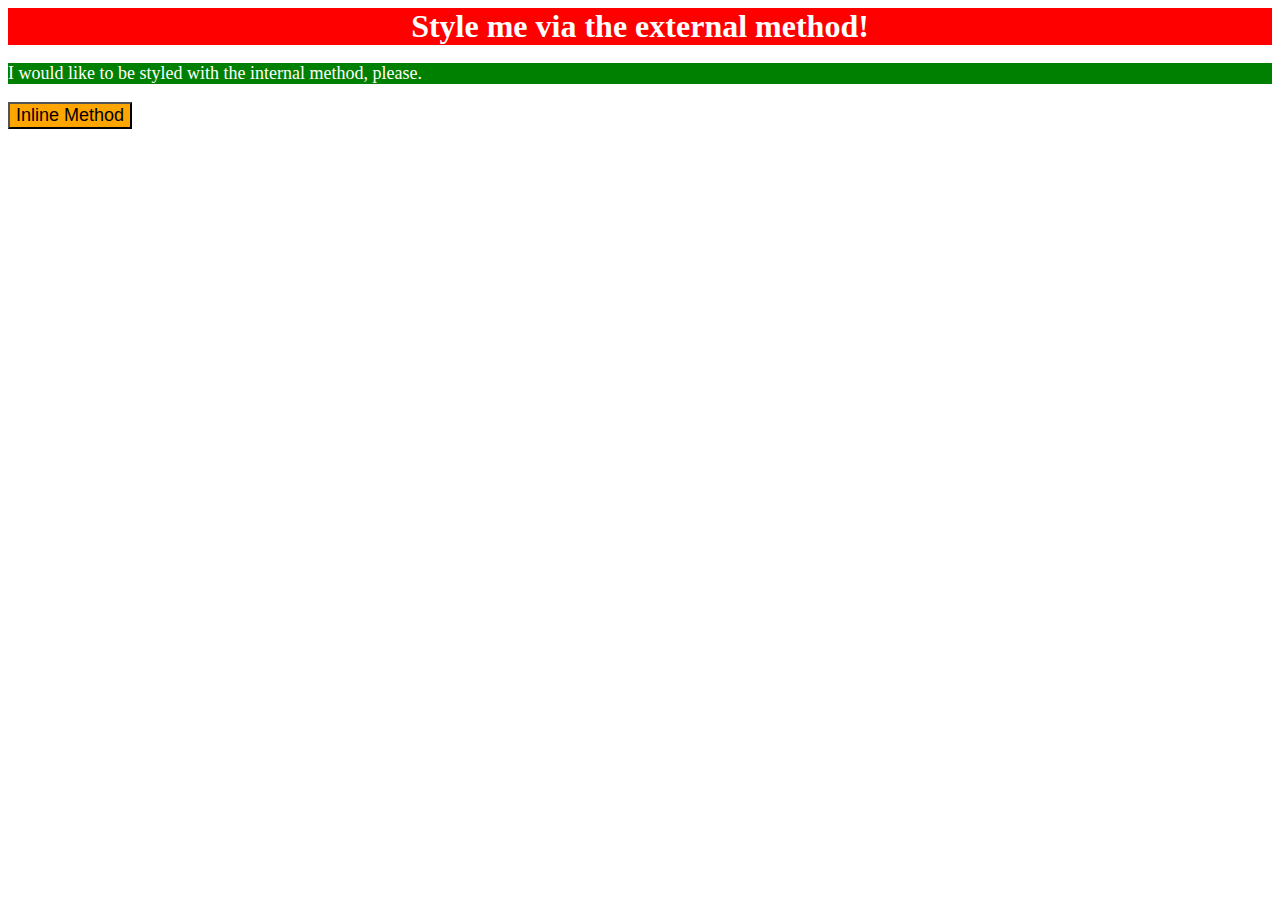
<file: foundations/intro-to-css/01-css-methods/index.html>
<!DOCTYPE html>
<html lang="en">
  <head>
    <meta charset="UTF-8">
    <meta http-equiv="X-UA-Compatible" content="IE=edge">
    <meta name="viewport" content="width=device-width, initial-scale=1.0">
    <link rel="stylesheet" href="css/style.css">
    <style>
      p {
        background-color: green;
        color: white;
        font-size: 18px;
      }
    </style>
    <title>Methods for Adding CSS</title>
  </head>
  <body>
    <div>Style me via the external method!</div>
    <p>I would like to be styled with the internal method, please.</p>
    <button style="background-color: orange; font-size: 18px;">Inline Method</button>
  </body>
</html>
</file>
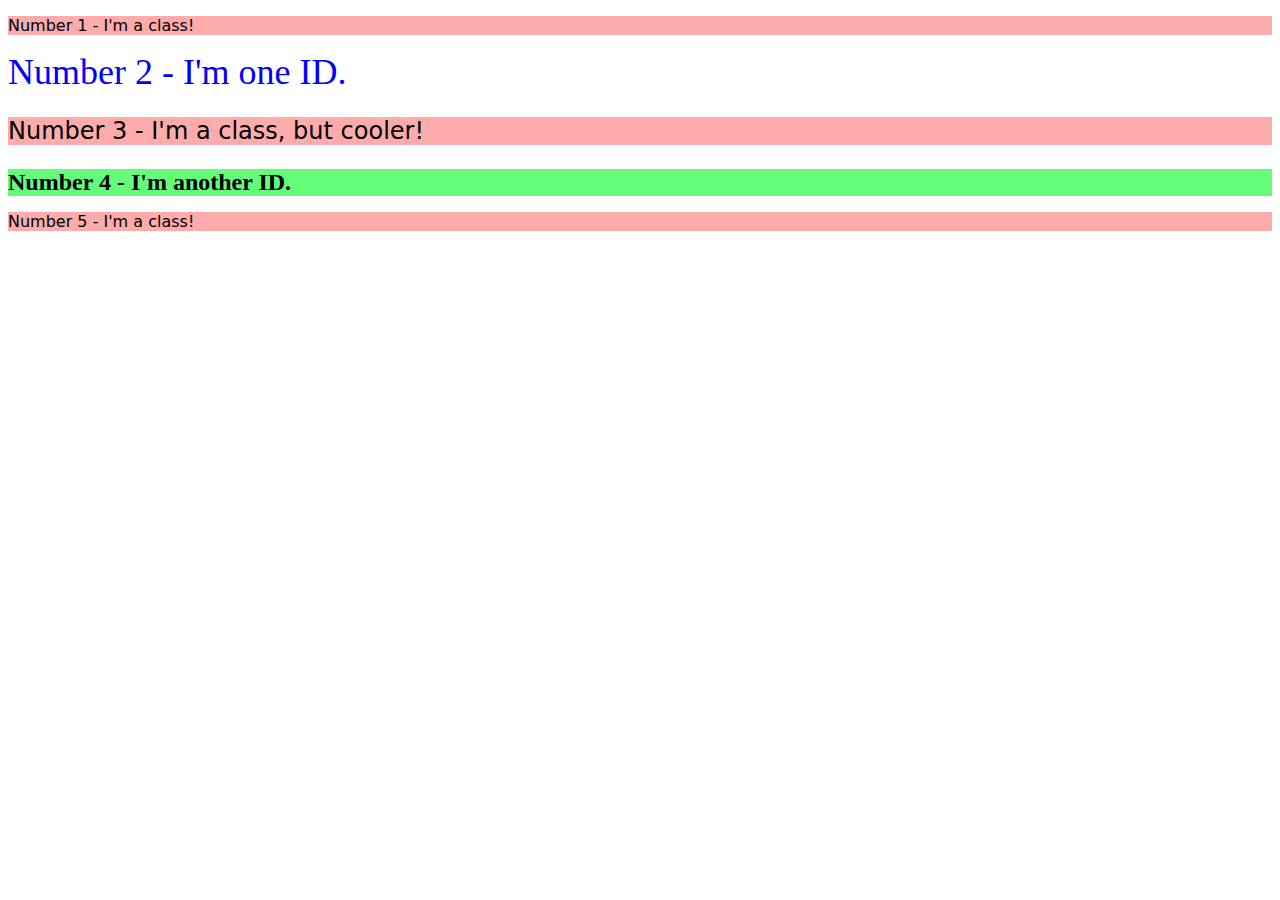
<file: foundations/intro-to-css/02-class-id-selectors/index.html>
<!DOCTYPE html>
<html lang="en">
  <head>
    <meta charset="UTF-8">
    <meta http-equiv="X-UA-Compatible" content="IE=edge">
    <meta name="viewport" content="width=device-width, initial-scale=1.0">
    <title>Class and ID Selectors</title>
    <link rel="stylesheet" href="style.css">
  </head>
  <body>
    <p class="odd">Number 1 - I'm a class!</p>
    <div id="two">Number 2 - I'm one ID.</div>
    <p class="odd small">Number 3 - I'm a class, but cooler!</p>
    <div id="four">Number 4 - I'm another ID.</div>
    <p class="odd">Number 5 - I'm a class!</p>
  </body>
</html>
</file>
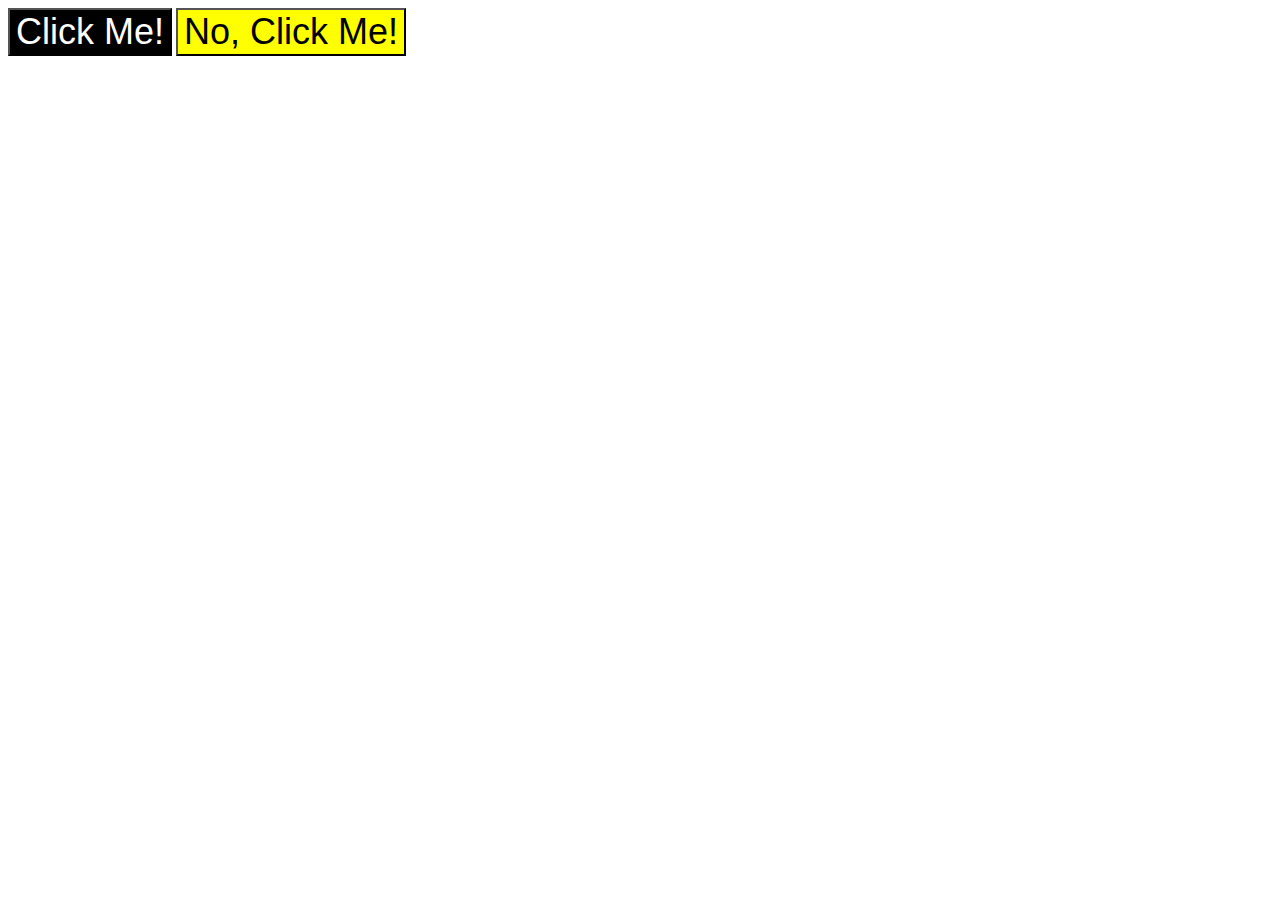
<file: foundations/intro-to-css/03-grouping-selectors/index.html>
<!DOCTYPE html>
<html lang="en">
  <head>
    <meta charset="UTF-8">
    <meta http-equiv="X-UA-Compatible" content="IE=edge">
    <meta name="viewport" content="width=device-width, initial-scale=1.0">
    <title>Grouping Selectors</title>
    <link rel="stylesheet" href="style.css">
  </head>
  <body>
    <button class="potion1">Click Me!</button>
    <button class="potion2">No, Click Me!</button>
  </body>
</html>
</file>
<file: foundations/intro-to-css/01-css-methods/css/style.css>
div {
    color: white;
    background-color: red;
    font-size: 32px;
    text-align: center;
    font-weight: bold;
}
</file>
<file: foundations/intro-to-css/02-class-id-selectors/style.css>
.odd {
    background-color: hsla(0, 94%, 79%, 0.809);
    font-family: Verdana, 'DejaVu Sans', 'sans-serif'
}

#two {
    color: blue;
    font-size: 36px;
}

#four {
    background-color: #63fd7a;
    font-weight: bold;
    font-size: 24px;
}

.small {
    font-size: 24px;
}
</file>
<file: foundations/intro-to-css/03-grouping-selectors/style.css>
.potion1 {
    color: white;
    background-color: black;
}

.potion2 {
    background-color: yellow;
}

.potion1, .potion2 {
    font-size: 36px;
    font-family: Helvetica, 'Times New Roman', sans-serif
}
</file>
